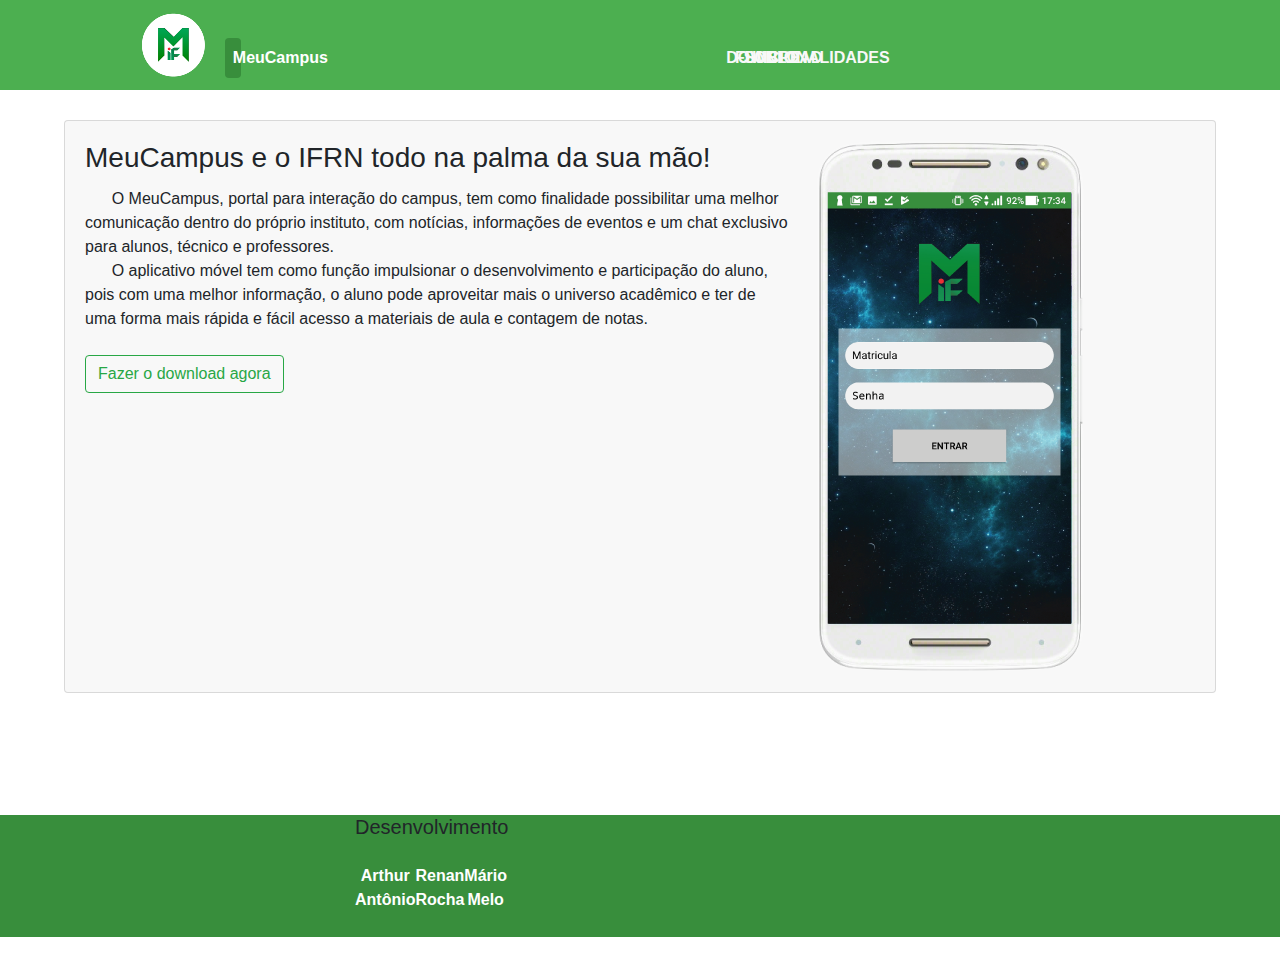
<file: backup.html>
<!-- saved from url=(0028)https://meucampus.github.io/ -->
<html><head><meta http-equiv="Content-Type" content="text/html; charset=UTF-8">
	
	<title>MeuCampus</title>
	<link rel="stylesheet" type="text/css" href="./backup_files/bootstrap.css">
  <link rel="stylesheet" type="text/css" href="./backup_files/popper.min.js.download">
	<link rel="icon" href="./backup_files/s.png">
  <script src="./backup_files/jquery.min.js.download"></script>
 <script src="./backup_files/bootstrap.min.js.download"></script>
 <script src="./backup_files/popper.min.js(1).download"></script>
	<style>



  /*alteração12*/

	</style>
</head>
<body style="padding: 0px; margin: 0px;">
	
	<div>
		<nav class="navbar navbar-expand-sm  fixed-top">

		  <a class="navbar-brand" href="https://meucampus.github.io/#" style="margin-left:10%">
		    <img src="./backup_files/s.png" alt="Logo">
		  </a>
		  <ul class="navbar-nav">
		    <li class="nav-item active">
		      <a class="nav-link" href="https://meucampus.github.io/#" style="color: white;">MeuCampus</a>
		    </li>
			</ul>
			<ul class="navbar-nav" style="margin-left:30%; margin-right:3%;">
		    <li class="nav-item">
		      <a class="nav-link" href="https://github.com/MeuCampus/MeuCampus.github.io/releases/download/v1.0.2/app-release.apk">DOWNLOAD</a>
		    </li>
				<li class="nav-item"><span>&nbsp;&nbsp;&nbsp;&nbsp;<span></span></span></li>
		    <li class="nav-item">
		      <a class="nav-link" href="https://meucampus.github.io/funcionalidades.html">FUNCIONALIDADES</a>
		    </li>
				<li class="nav-item"><span>&nbsp;&nbsp;&nbsp;&nbsp;<span></span></span></li>
		    <li class="nav-item">
		      <a class="nav-link" href="https://meucampus.github.io/#">SOBRE</a>
		    </li>
				<li class="nav-item"><span>&nbsp;&nbsp;&nbsp;&nbsp;<span></span></span></li>
		  </ul>
		</nav>
	</div>
	<br><br><br><br><br>
	<div style="margin-left: 5%; margin-right: 5%;">
		<div class="card" style="background-color: #F8F8F8;">
			<div class="card-body">
				<img src="./backup_files/shot_login.png" class="img-fluid" style="float: right; padding-right: 10%; padding-left: 2.5%;">
				<h3 class="card-title" style="">MeuCampus e o IFRN todo na palma da sua mão!</h3>

				<span class="card-text" style="">&nbsp;&nbsp;&nbsp;&nbsp;&nbsp;&nbsp;O MeuCampus, portal para interação do campus, tem como finalidade possibilitar uma melhor comunicação dentro do próprio instituto, com notícias, informações de eventos e um chat exclusivo para alunos, técnico e professores.<br>
&nbsp;&nbsp;&nbsp;&nbsp;&nbsp;&nbsp;O aplicativo móvel tem como função impulsionar o desenvolvimento e participação do aluno, pois com uma melhor informação, o aluno pode aproveitar mais o universo acadêmico e ter de uma forma mais rápida e fácil acesso a materiais de aula e contagem de notas.</span>
				<br><br>
				<a href="https://github.com/MeuCampus/MeuCampus.github.io/releases/download/v1.0.2/app-release.apk"><button type="button" class="btn btn-outline-success">Fazer o download agora</button></a>
			</div>
		</div>
	</div>
	<br><br><br>
	
	


	<footer style="background-color: #388E3C;">
		<div class="container">
			
			 <div class="row">
                <div class="col-sm-3" style="">
                    <h5>Desenvolvimento</h5>
                    <ul type="none">
                        <li><a href="http://lattes.cnpq.br/3166443073258934" style="color: #ffffff;" target="_BLANK">Arthur Antônio</a></li>
                        <li><a href="http://lattes.cnpq.br/6897282963824958" style="color: #ffffff;" target="_BLANK">Renan Rocha</a></li>
                        <li><a href="http://lattes.cnpq.br/3904956812003563" style="color: #ffffff;" target="_BLANK">Mário Melo</a></li>
                    </ul>
                </div>
            </div>
		</div>
	</footer>
	


</body></html>
</file>
